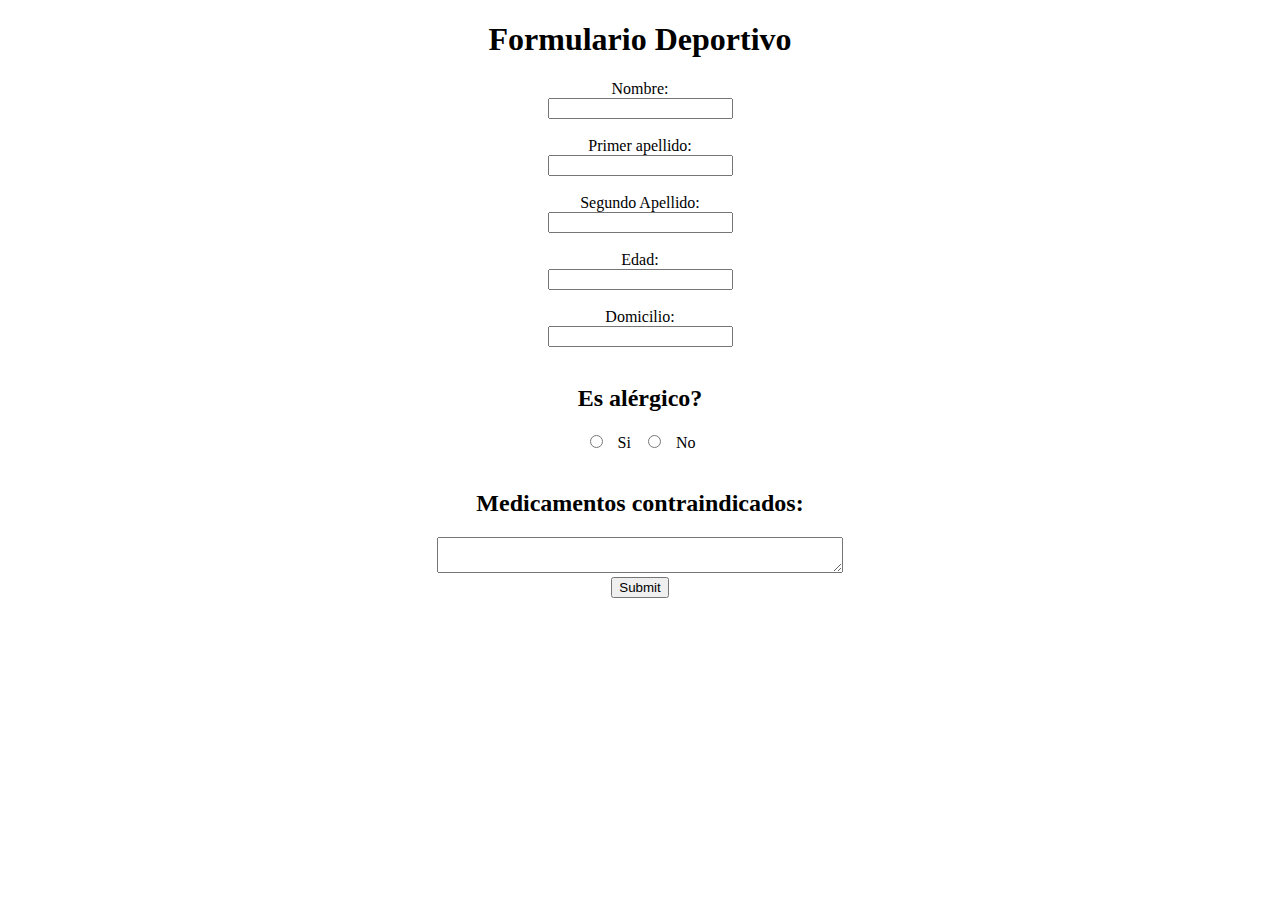
<file: index.html>
<!DOCTYPE html>
<html>
    <head>
        <meta charset="utf-8" />
        <title>Formulario deportivo - Modulo 2 </title>
        <link href="https://cdn.jsdelivr.net/npm/bootstrap@5.0.2/dist/css/bootstrap.min.css" rel="stylesheet" integrity="sha384-EVSTQN3/azprG1Anm3QDgpJLIm9Nao0Yz1ztcQTwFspd3yD65VohhpuuCOmLASjC" crossorigin="anonymous">
    </head>
    <body>
        <center><h1>Formulario Deportivo</h1>
        <form class="row g-3 needs-validation" novalidate>
            <div class="col "> 
                 <label for="nombre" class="form-label">Nombre:</label><br>
                 <input class="form-control" type="text" name="nombre" id="nombre" required/>
            </div><br>
            <div>
                 <label for="apellidos" class="form-label">Primer apellido:</label><br>
                 <input class="form-control" type="text" name="apellidos" id="apellidos" required/>
            </div><br>
            <div>
                 <label for="apellidos" class="form-label">Segundo Apellido:</label><br>
                 <input class="form-control" type="text" name="apellidos" id="apellidos" required/>
            </div><br>
            <div>
                 <label for="edad" class="form-label">Edad:</label><br>
                 <input class="form-control"type="text" id="edad" name="edad" required/> 
            </div><br>
            <div>
                <label for="domicilio">Domicilio:</label><br>
                <input type="text" id="domicilio" name="domicilio" required/>
           </div><br>
           <div>
               <h2>Es alérgico?</h2>
               <input type="radio" id="si" name="alergia" value="SI" required/>
               <label for="si">Si</label>
               <input type="radio" id="no" name="alergia" value="NO" required/>
               <label for="no">No</label>
           </div><br>
           <div>
            <h2>Medicamentos contraindicados:</h2>
            <textarea name="message" style="width:400px; height:400p;"></textarea>
            <br>
            <input type="submit">
           </div>


        </form>
    </center>
    <script>// Example starter JavaScript for disabling form submissions if there are invalid fields
        (function () {
          'use strict'
        
          // Fetch all the forms we want to apply custom Bootstrap validation styles to
          var forms = document.querySelectorAll('.needs-validation')
        
          // Loop over them and prevent submission
          Array.prototype.slice.call(forms)
            .forEach(function (form) {
              form.addEventListener('submit', function (event) {
                if (!form.checkValidity()) {
                  event.preventDefault()
                  event.stopPropagation()
                }
        
                form.classList.add('was-validated')
              }, false)
            })
        })()</script> 
    </body>
</html>
</file>
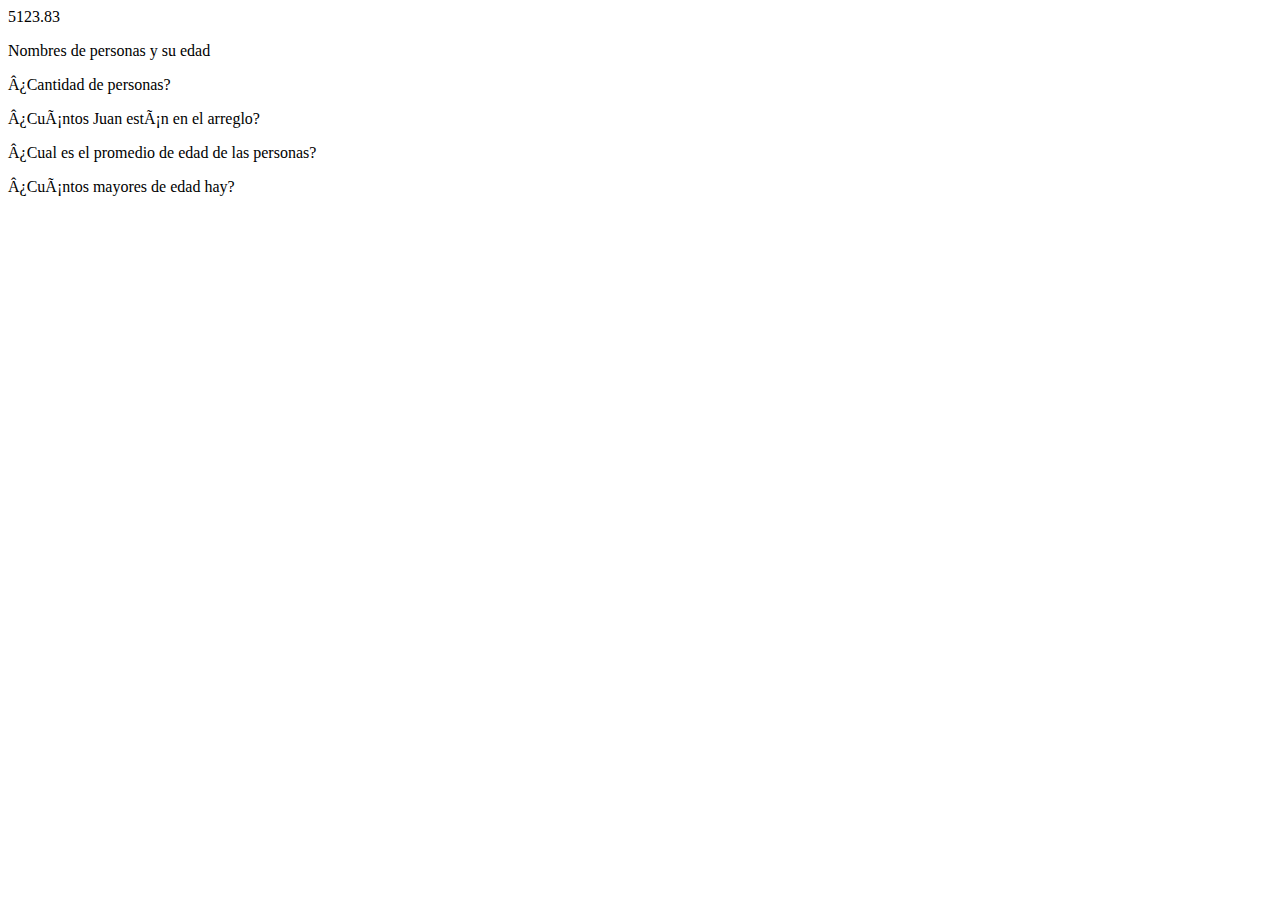
<file: Nombres.html>
<!DOCTYPE html>
<html>
    <head>
     <meta charset="UFT-8">
     <title>Lista Nombres</title>
    </head>
    <body>
        <script src="Nombres.js"></script>
        <p>Nombres de personas y su edad</p>
        <p>¿Cantidad de personas?</p>
        <p>¿Cuántos Juan están en el arreglo?</p>
        <p>¿Cual es el promedio de edad de las personas?</p>
        <p>¿Cuántos mayores de edad hay?</p>
    </body>
</html>
</file>
